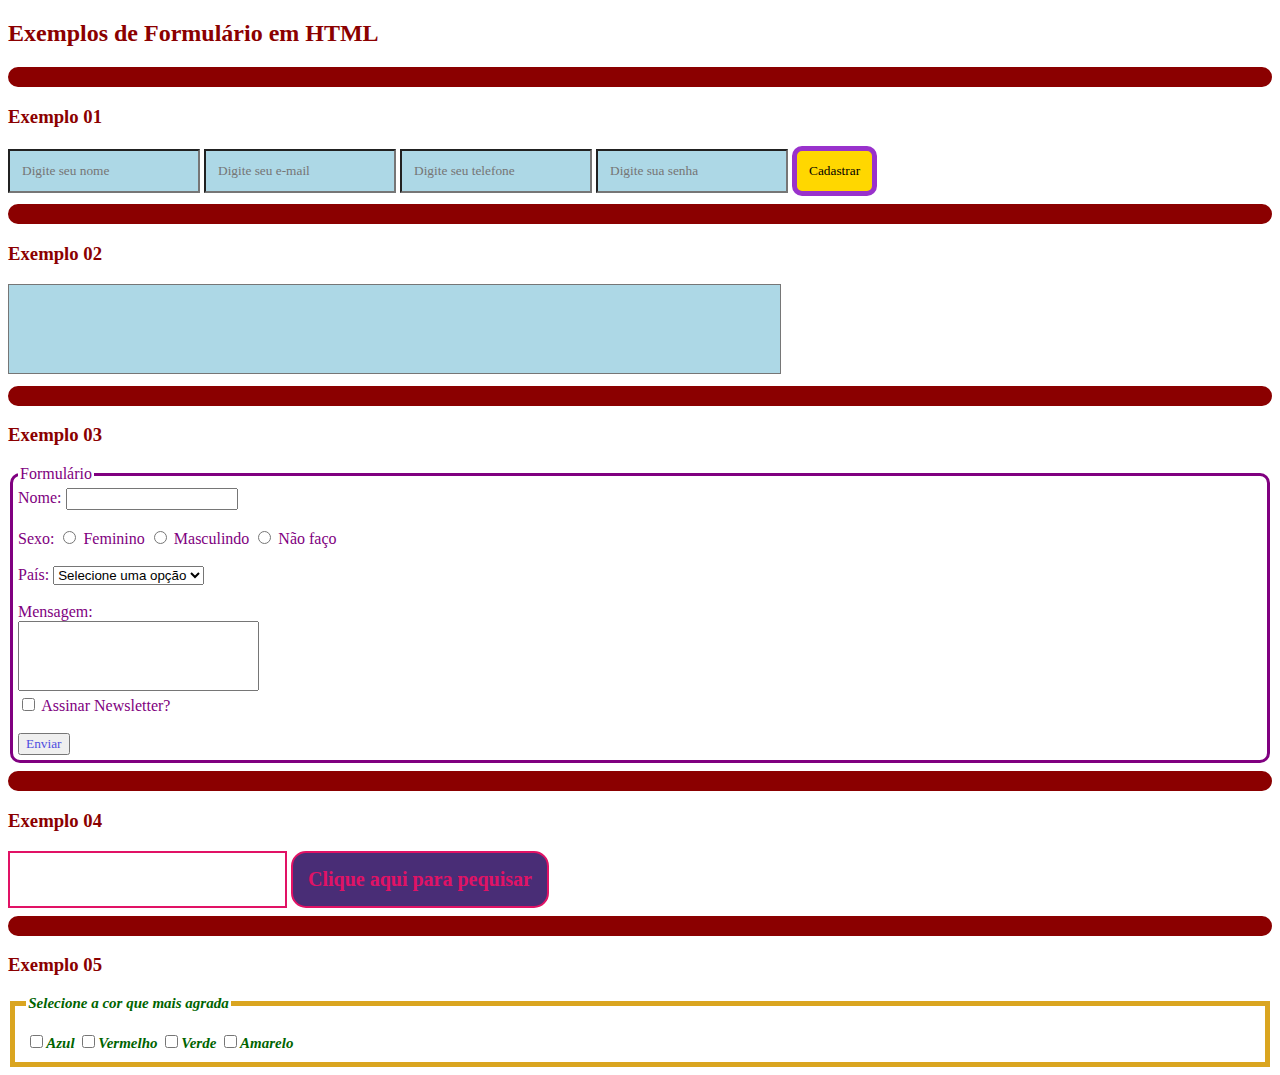
<file: index.html>
<!DOCTYPE html>
<html lang="pt-br">
<head>
    <meta charset="UTF-8">
    <meta name="viewport" content="width=device-width, initial-scale=1.0">
    <title>Formulários SESI</title>

    <link rel="stylesheet" href="/css/estilo.css">
</head>
<body>
    <h2>Exemplos de Formulário em HTML</h2>
    <hr>
    <h3>Exemplo 01</h3>
    <form id="exempl01">
        <input type="text" placeholder="Digite seu nome" name="nome"> 
        <input type="email" placeholder="Digite seu e-mail" name="email"> 
        <input type="tel" placeholder="Digite seu telefone" name="telefone"> 
        <input type="password" placeholder="Digite sua senha" name="senha"> 
        <button type="submit">Cadastrar</button>
    </form>
    <hr>
    <h3>Exemplo 02</h3>
    <textarea id="exempl02" rows="4" cols="100">
    </textarea>
    <hr>
    <h3>Exemplo 03</h3>
    <form id="exempl03">
        <fieldset>
            <legend>Formulário</legend>
            <label for="name">Nome: </label>
            <input type="text" name="name"><br><br>
            <label for="sex">Sexo: </label>
            <input type="radio" name="sex" id="female" value="female">     
            <label for="female">Feminino </label>
            <input type="radio" name="sex" id="male" value="male">     
            <label for="male">Masculindo </label>
            <input type="radio" name="sex" id="nomake" value="male">     
            <label for="nomake">Não faço </label><br><br>
            <label for="country">País: </label>
            <select name="country" id="country">
                <option>Selecione uma opção</option>
                <option>Brasil</option>
                <option>Chile</option>
                <option>Argentina</option>
                <option>Coreia do Norte</option>
                <option>Rússia</option>
                <option>Alemanha</option>
            </select><br><br>
            <label for="message">Mensagem: </label><br>
            <textarea name="message" id="message" cols="30" rows="4"></textarea><br>
            <input type="checkbox" name="newsletter" id="newsletter">
            <label for="newsletter">Assinar Newsletter?</label><br><br>
            <input type="submit" value="Enviar">
        </fieldset>
    </form>
    <hr>
    <h3>Exemplo 04</h3>
    <form id="exempl04" method="get" action="https:www.google.com/search" target="_b
    lank">
    <input type="text" name="q">
    <input type="submit" value="Clique aqui para pequisar" id="search">
    </form>
    <hr>
    <h3>Exemplo 05</h3>
    <form id="exempl05">
        <fieldset>
            <legend>Selecione a cor que mais agrada</legend>
            <p></p>
            <input type="checkbox" name="area1" value="azul">Azul
            <input type="checkbox" name="area1" value="vermelho">Vermelho
            <input type="checkbox" name="area1" value="verde">Verde
            <input type="checkbox" name="area1" value="amarelo">Amarelo
        </fieldset>
    </form>
</body>
</html>
</file>
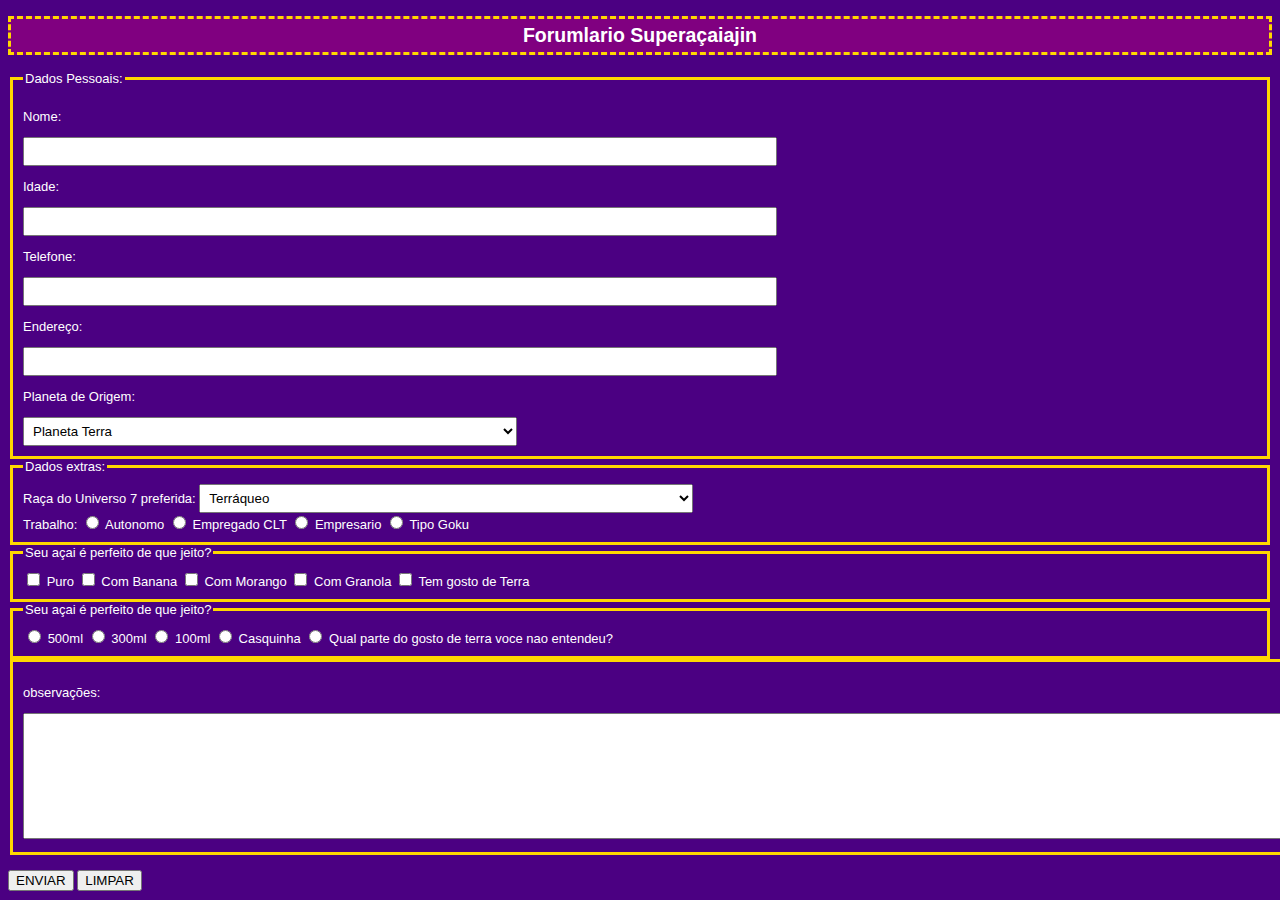
<file: prova pratica/index.html>
<!DOCTYPE html>
<html lang="pt-br">
<head>
    <meta charset="UTF-8">
    <meta name="viewport" content="width=device-width, initial-scale=1.0">
    <title>Document</title>
    <link rel="stylesheet" href="css/estilo.css">
</head>
<body>
    <h2>Forumlario Superaçaiajin</h2>
<form id="dados">
    <fieldset>
        <legend>Dados Pessoais:</legend>
        <p>Nome: </p>
        <input type="text" id="bar">
        <p>Idade: </p>
        <input type="number" id="bar">
        <p>Telefone: </p>
        <input type="tel" id="bar">
        <p>Endereço: </p>
        <input type="text" id="bar">
        <p>Planeta de Origem:</p>
        <select name="planeta" id="planeta">
            <option>Planeta Terra</option>
            <option>Planeta Namek</option>
            <option>Planeta Vegeta</option>
            <option>Outros</option>
        </select>
    </fieldset>
</form>

<form id="extras">
    <fieldset>
    <legend>Dados extras:</legend>
        <label for="raças">Raça do Universo 7 preferida: </label>
        <select name="raças" id="raças">
            <option>Terráqueo</option>
            <option>Sayajin</option>
            <option>NameKuseijin</option>
            <option>Androide</option>
            <option>Outros</option>
        </select><br>
        <label for="trabalho">Trabalho: </label>
        <input type="radio" name="Autonomo">
        <label for="autonomo">Autonomo </label>    
        <input type="radio" name="Empregado" >
        <label for="empregado">Empregado CLT </label>       
        <input type="radio" name="empresario">
        <label for="empresario">Empresario</label>     
        <input type="radio" name="Autonomo">
        <label for="goku">Tipo Goku </label> 
    </fieldset>
</form>

<form id="açai"">
    <fieldset>
        <legend>Seu açai é perfeito de que jeito?</legend>
        <input type="checkbox" name="puro">
        <label for="puro">Puro </label>    
        <input type="checkbox" name="banana">
        <label for="banana">Com Banana </label>    
        <input type="checkbox" name="morango">
        <label for="morango">Com Morango </label>    
        <input type="checkbox" name="granola">
        <label for="granola">Com Granola </label>    
        <input type="checkbox" name="terra">
        <label for="terra">Tem gosto de Terra </label>   
    </fieldset>
</form>

<form id="tamanho"">
    <fieldset>
        <legend>Seu açai é perfeito de que jeito?</legend>
        <input type="radio" name="500">
        <label for="500">500ml </label>    
        <input type="radio" name="300">
        <label for="300">300ml</label>    
        <input type="radio" name="100">
        <label for="100">100ml </label>    
        <input type="radio" name="casca">
        <label for="casca">Casquinha </label>    
        <input type="radio" name="parte">
        <label for="parte">Qual parte do gosto de terra voce nao entendeu? </label>   
    </fieldset>
</form>

<form id="observação"">
    <fieldset>
    <p>observações: </p>
    <textarea id="obs" rows="8" cols="195" placeholder="Escreva suas observações...Eu gosto de açai porque..">
    </textarea>
    </fieldset>
</form><br>
<button type="submit">ENVIAR</button>
<button type="submit">LIMPAR</button>
</body>
</html>
</file>
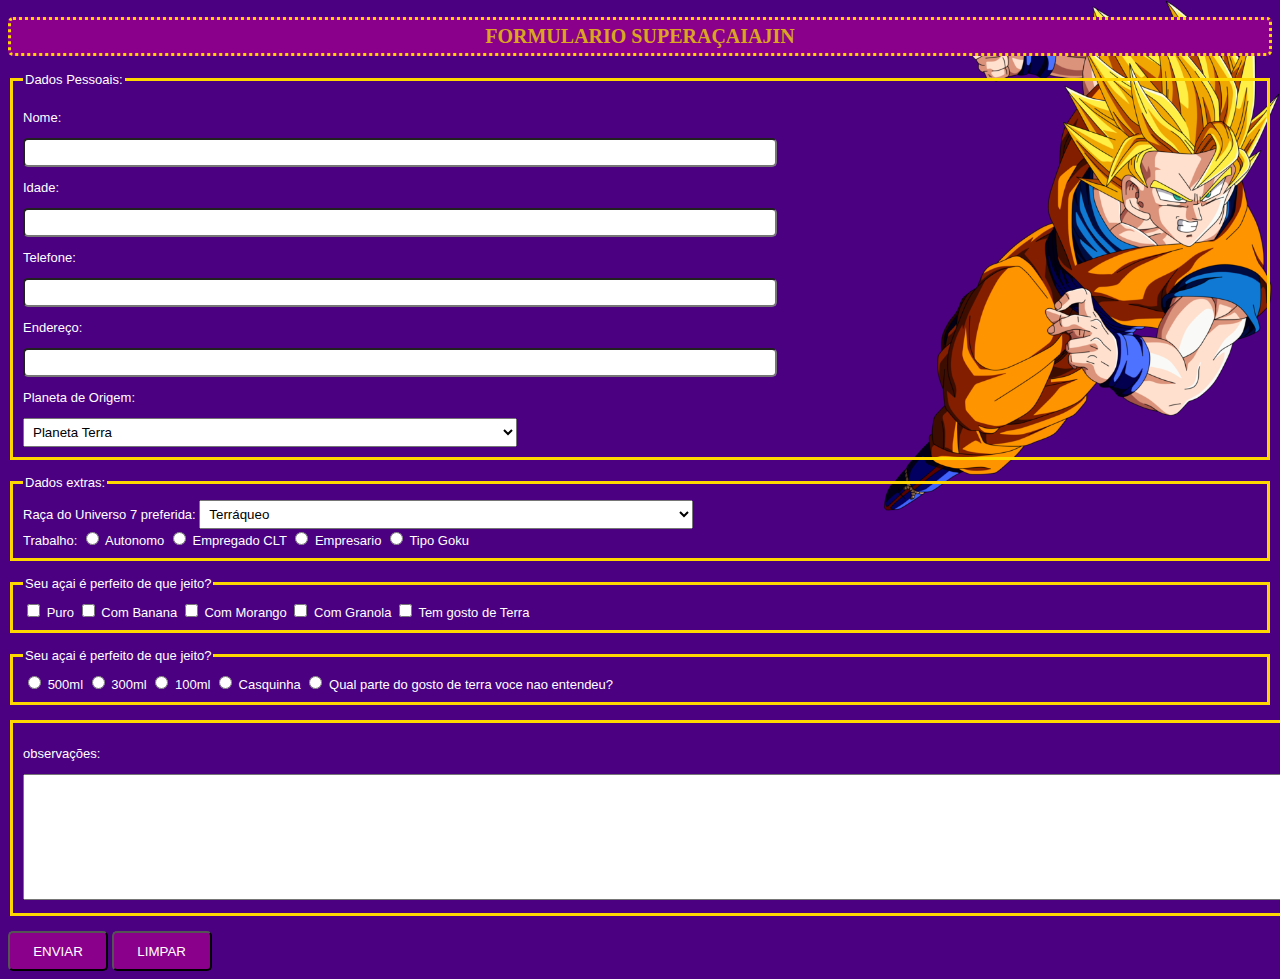
<file: prova_pratica/index.html>
<!DOCTYPE html>
<html lang="pt-br">
<head>
    <meta charset="UTF-8">
    <meta name="viewport" content="width=device-width, initial-scale=1.0">
    <title>Document</title>
    <link rel="stylesheet" href="css/estilo.css">
</head>
<body>
<form></form>
    <h2>FORMULARIO SUPERAÇAIAJIN</h2>
<form id="dados">
    <fieldset>
        <legend>Dados Pessoais:</legend>
        <p>Nome: </p>
        <input type="text" id="bar">
        <p>Idade: </p>
        <input type="number" id="bar">
        <p>Telefone: </p>
        <input type="tel" id="bar">
        <p>Endereço: </p>
        <input type="text" id="bar">
        <p>Planeta de Origem:</p>
        <select name="planeta" id="planeta">
            <option>Planeta Terra</option>
            <option>Planeta Namek</option>
            <option>Planeta Vegeta</option>
            <option>Outros</option>
        </select>
    </fieldset>
</form><br>

<form id="extras">
    <fieldset>
    <legend>Dados extras:</legend>
        <label for="raças">Raça do Universo 7 preferida: </label>
        <select name="raças" id="raças">
            <option>Terráqueo</option>
            <option>Sayajin</option>
            <option>NameKuseijin</option>
            <option>Androide</option>
            <option>Outros</option>
        </select><br>
        <label for="trabalho">Trabalho: </label>
        <input type="radio" name="Autonomo">
        <label for="autonomo">Autonomo </label>    
        <input type="radio" name="Empregado" >
        <label for="empregado">Empregado CLT </label>       
        <input type="radio" name="empresario">
        <label for="empresario">Empresario</label>     
        <input type="radio" name="Autonomo">
        <label for="goku">Tipo Goku </label> 
    </fieldset>
</form><br>

<form id="açai"">
    <fieldset>
        <legend>Seu açai é perfeito de que jeito?</legend>
        <input type="checkbox" name="puro">
        <label for="puro">Puro </label>    
        <input type="checkbox" name="banana">
        <label for="banana">Com Banana </label>    
        <input type="checkbox" name="morango">
        <label for="morango">Com Morango </label>    
        <input type="checkbox" name="granola">
        <label for="granola">Com Granola </label>    
        <input type="checkbox" name="terra">
        <label for="terra">Tem gosto de Terra </label>   
    </fieldset>
</form><br>

<form id="tamanho"">
    <fieldset>
        <legend>Seu açai é perfeito de que jeito?</legend>
        <input type="radio" name="500">
        <label for="500">500ml </label>    
        <input type="radio" name="300">
        <label for="300">300ml</label>    
        <input type="radio" name="100">
        <label for="100">100ml </label>    
        <input type="radio" name="casca">
        <label for="casca">Casquinha </label>    
        <input type="radio" name="parte">
        <label for="parte">Qual parte do gosto de terra voce nao entendeu? </label>   
    </fieldset>
</form><br>

<form id="observação"">
    <fieldset>
    <p>observações: </p>
    <textarea id="obs" rows="8" cols="195" placeholder="Escreva suas observações...Eu gosto de açai porque..">
    </textarea>
    </fieldset>
</form><br>
<button type="submit">ENVIAR</button>
<button type="submit">LIMPAR</button>
</body>
</html>
</file>
<file: css/estilo.css>
#exempl02
{
    resize: none;
    padding: 12px;
    background-color: lightblue;
    color: rgb(78, 78, 224);
    text-shadow: 5px black;
}
#exempl03 fieldset{
    border: purple;
    border-style: solid;
    border-radius: 10px;
    padding: 5px;
    color: purple;
    font-family: Verdana;
}

#exempl03, input, textarea, option{
    color: rgb(78, 78, 224);
    font-family: Verdana;
    resize: none;

}

h2, h3{
    color: darkred;
    font-family: Verdana;
}

hr{
    border: solid 10px darkred;
    border-radius: 15px;
}

#exempl01 input{
    padding: 12px;
    background-color: lightblue;
    color: rgb(78, 78, 224);
}

#exempl01 button{
    padding: 12px;
    color: black;
    background-color: gold;
    font-family: Verdana;
    border-radius: 10px;
    border: 5px solid darkorchid;
}

#exempl04 input{
    color: rgb(225, 18, 101);
    padding: 15px;
    font-size: 20px;
    border: 2px solid rgb(225, 18, 101);
    cursor: pointer;
}

#exempl04 input[type=submit]{
    font-weight: bolder;
    text-shadow: 20px black;
    border-radius: 15px;
    background-color: rgb(73, 45, 118);
}

#exempl05 legend{
    font-size: 15px;
    color: darkgreen;
    font-weight: bold;
    font-family: Verdana;
    font-style: italic;
}

#exempl05 fieldset{
    border: solid 5px goldenrod;
    font-size: 15px;
    color: darkgreen;
    font-weight: bold;
    font-family: Verdana;
    font-style: italic;
}
</file>
<file: prova pratica/css/estilo.css>
body{
    background-color: indigo;
    font-family: Arial;
    color: white;
    font-size: small;
    font-weight: lighter
}
h2{
    background-color: purple;
    border: gold;
    border-style: dashed;
    text-align: center;
    padding: 5px;
}
fieldset{
    border: gold;
    border-style: solid;
    padding: 10px;
}
#bar{
    width: 60%;
    padding: 5px;
}
#planeta{
    width: 40%;
    padding: 5px;
}
#raças{
    width: 40%;
    padding: 5px;
}
</file>
<file: prova_pratica/css/estilo.css>
body{
    background-color: indigo;
    font-family: Arial;
    color: white;
    font-size: small;
    font-weight: lighter;
    background-image: url(/prova_pratica/imagens/goku.png);
    background-position: top right;
    background-repeat: no-repeat;
    background-attachment: fixed;
    background-size: 31%;
}
h2{
    background-color: darkmagenta;
    border: gold;
    border-style: dotted;
    text-align: center;
    padding: 5px;
    border-radius: 5px;
    font-family: cursive;
    color: goldenrod;
    font-size: 20px;
}
fieldset{
    border: gold;
    border-style: solid;
    padding: 10px;
}
#bar{
    width: 60%;
    padding: 5px;
    border-radius: 5px;
}
#planeta{
    width: 40%;
    padding: 5px;
}
#raças{
    width: 40%;
    padding: 5px;
}
button{
    border-radius: 5px;
    background-color: darkmagenta;
    color: white;
    width: 100px;
    height: 40px;
}
button:hover{
    transform: scale(1.25);
    transition: 0.35s;
    box-shadow: 0px 0px 210px rgb(233, 201, 255);
}
h2:hover{
    transform: scale(1.10);
    transition: 0.25s;
}

#obs{
    resize: none;
}
</file>
